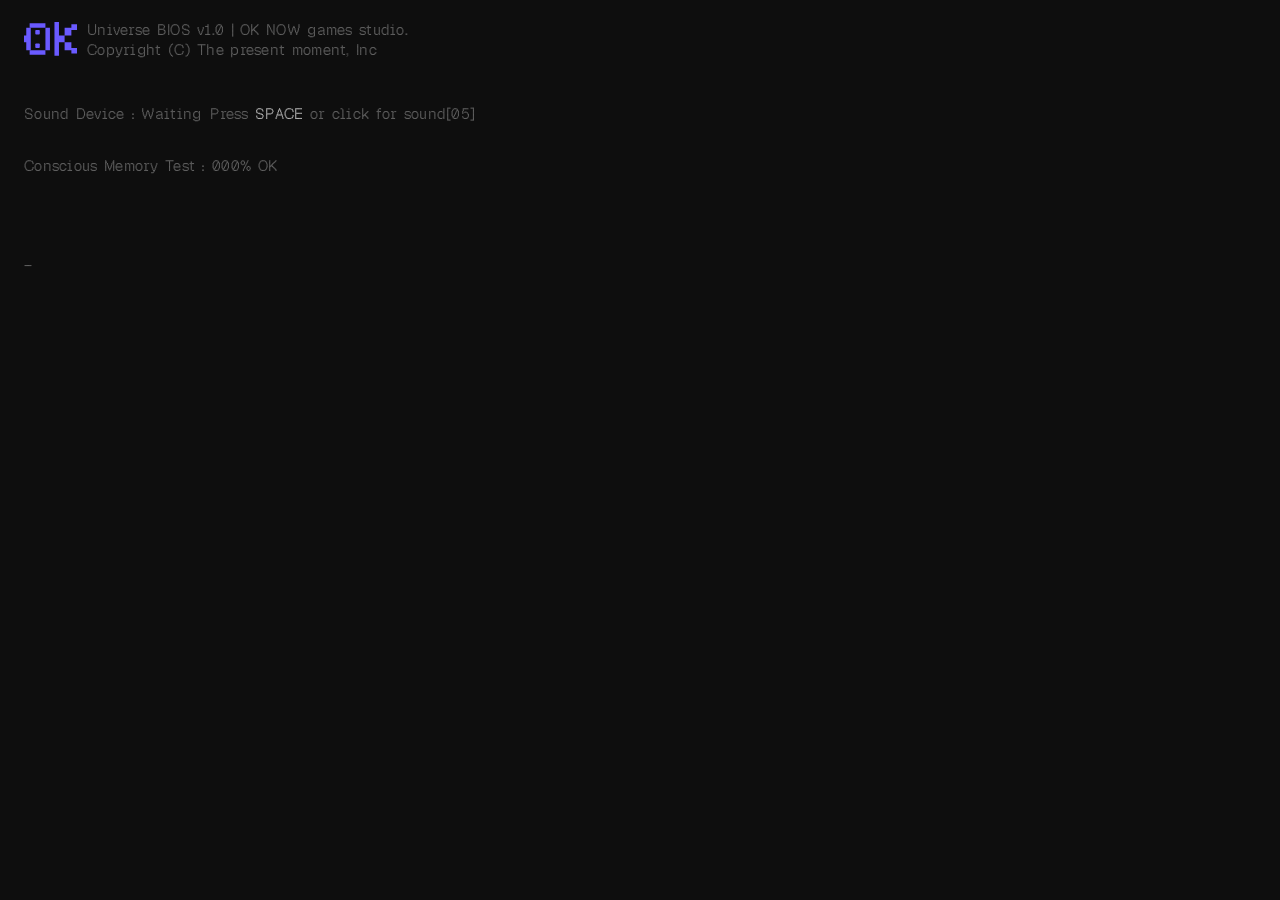
<file: index.html>
<!doctype html>
<!--
  Universe BIOS v1.0 | OK NOW games studio.
  Copyright (C) The present moment, Inc.

  Conscious Memory Test : 100% OK
  Detecting Time ........ NOW
  Mode .................. PLAY

  SOURCE DETECTED.
  You are here. It is now. Time to Play.
-->
<html lang="en">
<head>
  <meta charset="utf-8">
  <meta name="viewport" content="width=device-width, initial-scale=1, viewport-fit=cover">
  <meta name="theme-color" content="#0e0e0e">
  <title>OK NOW - Time to Play.</title>
  <meta name="description" content="OK NOW is an independent game studio. Time to Play.">
  <script>
    if (!window.matchMedia("(prefers-reduced-motion: reduce)").matches) {
      document.documentElement.classList.add("ok-now-motion", "ascii-text-pending");
      window.__okNowBootFallback = window.setTimeout(() => {
        document.documentElement.classList.remove("ok-now-motion");
      }, 9000);
      window.__asciiTextFallback = window.setTimeout(() => {
        document.documentElement.classList.remove("ascii-text-pending");
      }, 5000);
    }
  </script>
  <link rel="icon" href="assets/favicon.png" type="image/png">
  <link rel="apple-touch-icon" href="assets/favicon.png">
  <link rel="manifest" href="site.webmanifest">
  <link rel="preload" href="assets/fonts/typography-study/GeistPixel-Grid.woff2" as="font" type="font/woff2" crossorigin>
  <link rel="preload" href="assets/fonts/typography-study/Geist-Variable.woff2" as="font" type="font/woff2" crossorigin>
  <link rel="stylesheet" href="assets/css/ok-boy-world.css?v=8">
  <link rel="stylesheet" href="assets/css/site.css?v=24">
</head>
<body>
  <main class="holding ascii-holding" id="holding" tabindex="-1">
    <canvas class="ascii-source" id="ascii-source" aria-hidden="true"></canvas>
    <canvas class="ascii-grid" id="ascii-grid" aria-hidden="true"></canvas>
    <pre class="sr-only" id="ascii-output" aria-hidden="true"></pre>

    <header class="bios-status system-text" aria-label="OK NOW system status">
      <div class="bios-brand">
        <svg class="bios-icon" viewBox="0 0 282 180" aria-label="OK icon">
          <g fill="currentColor" transform="translate(0 180) rotate(-90)">
            <path d="M108,0v24h-36V0h36ZM174,30v84h-24V30h24ZM30,30v84H6V30h24Z"/>
            <path d="M150,12v24H30V12h120ZM150,114v24H30v-24h120Z"/>
            <rect x="114" y="60" width="24" height="24" rx="4.5"/>
            <rect x="42" y="60" width="24" height="24" rx="4.5"/>
            <path d="M180,162v24H0v-24h180ZM108,186v30h-36v-30h36ZM150,216v36h-42v-36h42ZM168,252v30h-30v-30h30ZM72,216v36H30v-36h42ZM42,252v30H12v-30h30Z"/>
          </g>
        </svg>
        <p class="bios-boot bios-identity">
          <span class="bios-line bios-line--1" data-ascii-reveal data-reveal-delay="0">Universe BIOS v1.0 | OK NOW games studio.</span>
          <span class="bios-line bios-line--2" data-ascii-reveal data-reveal-delay="360">Copyright (C) The present moment, Inc</span>
        </p>
      </div>
      <div class="bios-diagnostics">
        <div class="bios-sound bios-line bios-line--sound" id="bios-sound">
          <span id="bios-sound-status" aria-live="polite">Sound Device : Waiting</span>
          <button class="bios-sound__action" id="bios-sound-action" type="button">
            <span class="bios-sound__desktop">Press <strong>SPACE</strong> or click for sound</span>
            <span class="bios-sound__touch"><strong>TAP</strong> for sound</span>
            <span class="bios-sound__countdown" id="bios-sound-countdown" aria-hidden="true"> [05]</span>
          </button>
        </div>
        <p class="bios-boot bios-group bios-group--system">
          <span class="bios-line bios-line--3">
            Conscious Memory Test :
            <span id="bios-memory">000%</span> OK
          </span>
          <span class="bios-line bios-line--4" data-ascii-reveal data-reveal-delay="2200">Detecting Time ... NOW</span>
        </p>
        <div class="bios-camera bios-line" id="bios-camera">
          <span class="sr-only" id="bios-camera-status" aria-live="polite">Camera optional and processed locally</span>
          <button
            class="bios-camera__action"
            id="bios-camera-action"
            type="button"
            title="Camera frames are processed only in this browser and are not uploaded or saved."
            disabled
          >
            <span id="bios-camera-action-prefix"></span>
            <strong id="bios-camera-action-label">RECONNECT</strong>
            <span id="bios-camera-action-copy"> with the universe</span>
          </button>
        </div>
        <span class="bios-cursor" aria-hidden="true">_</span>
      </div>
    </header>

    <section class="holding__centre" aria-labelledby="holding-title">
      <div class="identity-stage" id="identity-stage">
        <div class="living-lockup" id="living-lockup" aria-label="OK NOW">
          <div class="boy-anchor">
            <div class="speech" id="speech" data-ok-boy-speech aria-live="polite"></div>

            <svg class="ok-boy ok-boy-eyes-closed" id="ok-boy" viewBox="0 0 360 520" aria-labelledby="boy-title boy-desc" data-ascii-sound-ignore>
              <title id="boy-title">Interactive OK BOY</title>
              <desc id="boy-desc">The pixel-built OK NOW mascot. Click him or drag him around the page.</desc>

              <g class="star-field" id="star-field" fill="currentColor" aria-hidden="true">
                <rect class="star star--1" x="218" y="19" width="5" height="5"/>
                <rect class="star star--2" x="152" y="23" width="6" height="6"/>
                <rect class="star star--3" x="114" y="52" width="7" height="7"/>
                <rect class="star star--4" x="247" y="53" width="7" height="7"/>
                <rect class="star star--5" x="180" y="63" width="8" height="8"/>
                <rect class="star star--6" x="83" y="90" width="9" height="9"/>
                <rect class="star star--7" x="269" y="94" width="9" height="9"/>
                <rect class="star star--8" x="132" y="103" width="11" height="11"/>
                <rect class="star star--9" x="216" y="110" width="11" height="11"/>
                <rect class="star star--10" x="177" y="128" width="13" height="13"/>
                <rect class="star star--11" x="105" y="144" width="14" height="14"/>
                <rect class="star star--12" x="243" y="149" width="14" height="14"/>
                <rect class="star star--13" x="145" y="165" width="16" height="16"/>
                <rect class="star star--14" x="205" y="170" width="16" height="16"/>
              </g>

              <g class="boy-rig" id="boy-rig" transform="translate(90 212)" fill="currentColor">
                <g class="presence-rig" id="presence-rig">
                  <g class="attention-rig" id="attention-rig">
                    <g class="head-rig" id="head-rig">
                      <g class="head-shell">
                        <path d="M108,0v24h-36V0h36ZM174,30v84h-24V30h24ZM30,30v84H6V30h24Z"/>
                        <path d="M150,12v24H30V12h120ZM150,114v24H30v-24h120Z"/>
                      </g>
                      <g class="eyes" id="eyes">
                        <g class="eye-tracker">
                          <rect class="eye eye--right" x="114" y="60" width="24" height="24" rx="4.5"/>
                        </g>
                        <g class="eye-tracker">
                          <rect class="eye eye--left" x="42" y="60" width="24" height="24" rx="4.5"/>
                        </g>
                      </g>
                    </g>
                  </g>
                </g>

                <g class="body-rig" id="body-rig">
                  <path class="torso" id="torso" d="M108,162v24H72v-24h36ZM108,186v30H72v-30h36Z"/>
                  <g class="arm arm--left" id="arm-left" aria-hidden="true">
                    <rect class="upper-arm" x="30" y="162" width="42" height="24"/>
                    <g class="forearm forearm--left" id="forearm-left">
                      <rect x="0" y="162" width="30" height="24"/>
                    </g>
                  </g>
                  <g class="arm arm--right" id="arm-right" aria-hidden="true">
                    <rect class="upper-arm" x="108" y="162" width="42" height="24"/>
                    <g class="forearm forearm--right" id="forearm-right">
                      <rect x="150" y="162" width="30" height="24"/>
                    </g>
                  </g>
                  <g class="leg leg--right" id="leg-right">
                    <rect class="leg-section leg-section--upper" id="leg-right-upper" x="108" y="216" width="42" height="36"/>
                    <rect class="leg-section leg-section--foot" id="leg-right-foot" x="138" y="252" width="30" height="30"/>
                  </g>
                  <g class="leg leg--left" id="leg-left">
                    <rect class="leg-section leg-section--upper" id="leg-left-upper" x="30" y="216" width="42" height="36"/>
                    <rect class="leg-section leg-section--foot" id="leg-left-foot" x="12" y="252" width="30" height="30"/>
                  </g>
                </g>
              </g>
            </svg>
          </div>

          <div class="now-axis" data-ok-boy-surface="now" aria-hidden="true">
            <img id="now-mark" src="assets/svg/now.svg" alt="">
          </div>
        </div>
      </div>
    </section>

    <footer class="holding__footer bios-prompt">
      <div class="bios-prompt__content">
        <h1 class="bios-contact" id="holding-title" data-ok-boy-surface="tagline">
          <span>Form a <a href="mailto:oknowco@gmail.com">CONNECTION</a>. OK Now, <span data-ascii-ready>Time to play.</span></span>
        </h1>
      </div>
    </footer>

    <div
      class="ok-boy-floor"
      id="ok-boy-floor"
      data-ok-boy-surface="page-floor"
      aria-hidden="true"
    ></div>

    <button
      class="sound-toggle"
      id="sound-toggle"
      type="button"
      aria-label="Turn sound on"
      aria-pressed="false"
      title="Turn sound on"
    >
      <svg viewBox="0 0 24 24" aria-hidden="true">
        <path d="M3 9h4l5-4v14l-5-4H3V9Z"/>
        <path class="sound-toggle__waves" d="M15 10h2v4h-2v-4Zm3-2h2v8h-2V8Z"/>
        <path class="sound-toggle__mute" d="M15 9h2v2h2V9h2v2h-2v2h2v2h-2v-2h-2v2h-2v-2h2v-2h-2V9Z"/>
      </svg>
    </button>
  </main>

  <section
    class="universe-error"
    id="universe-error"
    role="dialog"
    aria-modal="true"
    aria-labelledby="universe-error-title"
    aria-describedby="universe-error-message"
    aria-live="assertive"
    tabindex="-1"
    hidden
  >
    <div class="universe-error__panel">
      <h2 id="universe-error-title">OK NOW</h2>
      <div id="universe-error-message">
        <p>A conscious exception has occurred. You are not in the moment, return to the now.</p>
        <p>* No progress has been lost.</p>
      </div>
      <p class="universe-error__prompt">Press to continue</p>
    </div>
  </section>

    <script type="module" src="assets/js/site.js?v=83"></script>
</body>
</html>
</file>
<file: assets/css/ok-boy-world.css>
@font-face{font-family:"Redaction 20";src:url(../fonts/Redaction_20-Regular.woff2) format("woff2");font-display:swap;font-weight:400}@font-face{font-family:Geist Pixel;src:url(../fonts/typography-study/GeistPixel-Grid.woff2) format("woff2");font-display:swap;font-weight:400}@font-face{font-family:Geist;src:url(../fonts/typography-study/Geist-Variable.woff2) format("woff2");font-display:swap;font-style:normal;font-weight:100 900}:root{--night:#0e0e0e;--white:#fff;--grey:#868686;--yellow:#fcfc56;--bios-blue:#6a5aff;color-scheme:dark}*{box-sizing:border-box}html{height:100%;background:var(--night)}body{min-height:100%;margin:0;overflow:hidden;background:var(--night);color:var(--white);font-family:Geist,Arial,sans-serif}button,a{color:inherit}.crt-clip{position:absolute;pointer-events:none}.holding{position:relative;isolation:isolate;min-height:100svh;display:grid;grid-template-rows:auto minmax(0,1fr) auto;padding:max(20px,env(safe-area-inset-top)) max(24px,env(safe-area-inset-right)) max(24px,env(safe-area-inset-bottom)) max(24px,env(safe-area-inset-left))}.holding__backdrop{position:absolute;z-index:-1;inset:100px;overflow:hidden;background:#090909;clip-path:url(#crt-screen-clip)}.holding__backdrop:before{position:absolute;z-index:2;inset:0;box-shadow:inset 0 0 0 1px #ffffff14,inset 0 0 52px #000000c2;content:"";pointer-events:none}.holding__backdrop:after{position:absolute;z-index:3;inset:0;background:radial-gradient(circle at 50% 45%,#0e0e0ec2 0 16%,#0e0e0e57 38%,#0e0e0e14 68%),linear-gradient(to bottom,#0e0e0e1f,#0e0e0e61);content:""}.holding__image{position:absolute;z-index:1;inset:0;opacity:0;background-position:center;background-repeat:no-repeat;background-size:cover;filter:grayscale(1) contrast(1.35) brightness(.52);animation:holding-image-cycle 2.5s ease-in-out infinite;will-change:opacity}.holding__image--clouds{background-image:url(../images/world/clouds.png)}.holding__image--lan{background-image:url(../images/world/lan.png);animation-delay:.5s}.holding__image--port{background-image:url(../images/world/port.png);animation-delay:1s}.holding__image--watt{background-image:url(../images/world/watt.png);animation-delay:1.5s}.holding__image--woods{background-image:url(../images/world/woods.png);animation-delay:2s}@keyframes holding-image-cycle{0%{opacity:0}6%,20%{opacity:.5}26%,to{opacity:0}}.system-text{font-family:Geist Pixel,ui-monospace,monospace;font-size:16px;line-height:1.35;letter-spacing:.02em}.holding__status{position:relative;z-index:40;display:flex;justify-content:space-between;color:var(--grey)}.holding__centre{min-height:0;display:grid;place-items:center;padding:18px 0}.living-lockup{display:flex;flex-direction:column;align-items:center;transform:translateY(2vh)}.boy-anchor{position:relative;width:clamp(132px,14vw,172px);height:clamp(190px,20vw,248px)}.now-axis{position:relative;width:72px;height:clamp(188px,22vw,246px);margin-top:8px}.now-axis img{position:absolute;top:50%;left:50%;width:clamp(188px,22vw,246px);height:auto;display:block;transform:translate(-50%,-50%) rotate(90deg);filter:brightness(0) invert(1)}.holding__footer{position:relative;z-index:5;text-align:center}.holding__footer h1{margin:0 0 12px;font-family:"Redaction 20",Georgia,serif;font-size:clamp(52px,5.625vw,72px);font-weight:400;line-height:.9;letter-spacing:-.035em}.holding__footer p{max-width:54ch;margin:0;color:var(--grey);font-size:18px;line-height:1.45}.speech{position:absolute;z-index:6;top:0;left:0;max-width:220px;padding:11px 14px;background:var(--yellow);color:var(--night);font-family:Geist Pixel,ui-monospace,monospace;font-size:16px;line-height:1.25;pointer-events:none;will-change:transform}.speech:empty{display:none}.speech:after{position:absolute;bottom:-20px;left:20px;width:24px;height:20px;background:var(--yellow);clip-path:polygon(0 0,100% 0,100% 4px,20px 4px,20px 8px,16px 8px,16px 12px,12px 12px,12px 16px,8px 16px,8px 20px,4px 20px,4px 4px,0 4px);content:""}.speech[data-side=left]:after{right:20px;left:auto;transform:scaleX(-1)}.speech.is-offstage{visibility:hidden}.ok-boy-world{position:absolute;z-index:30;top:0;left:0;overflow:visible;pointer-events:none}.ok-boy-world .speech{position:absolute;z-index:2}.ok-boy{--ok-boy-size:clamp(132px,14vw,172px);width:var(--ok-boy-size);height:auto;min-width:48px;display:block;color:var(--white);overflow:visible}.ok-boy--world{position:absolute;z-index:1;top:0;left:0;max-width:none;pointer-events:none}.ok-boy--interactive{cursor:url(../cursors/win95-hand.cur),pointer;outline:none}.ok-boy--draggable{cursor:url(../cursors/win95-hand.cur),grab;touch-action:none;-webkit-user-select:none;user-select:none}.ok-boy--dragging{cursor:url(../cursors/win95-move.cur),grabbing;will-change:transform}.ok-boy--dragging .boy-rig{will-change:transform}html.ok-boy-is-hovering,html.ok-boy-is-hovering *{cursor:url(../cursors/win95-hand.cur),pointer!important}html.ok-boy-is-grabbing,html.ok-boy-is-grabbing *{cursor:url(../cursors/win95-move.cur),grabbing!important;-webkit-user-select:none!important;user-select:none!important}.ok-boy--interactive:focus-visible{outline:2px solid var(--yellow);outline-offset:6px}.boy-rig,.presence-rig,.attention-rig,.expression-head-rig,.head-rig,.expression-body-rig,.body-rig,.torso,.arm,.forearm,.leg,.leg-section,.eyes,.eye-tracker,.expression-eye-rig,.eye,.star{transform-box:fill-box}.boy-rig{transform-origin:center bottom}.presence-rig{transform-origin:center center}.attention-rig,.expression-head-rig,.head-rig{transform-origin:center 80%}.expression-body-rig,.body-rig{transform-origin:center top}.torso{transform-origin:center bottom}.arm--left{transform-origin:right center}.arm--right{transform-origin:left center}.forearm--left{transform-origin:right center}.forearm--right{transform-origin:left center}.leg{transform-origin:center top}.leg-section,.eye-tracker,.expression-eye-rig,.eye{transform-origin:center}.eye.is-blinking{animation:ok-boy-blink .3s steps(1,end)}.eye.is-blinking-double{animation:ok-boy-blink-double .56s steps(1,end)}.eye.is-blinking-long{animation:ok-boy-blink-long .52s steps(1,end)}.star-field{opacity:0}@keyframes ok-boy-blink{0%,32%,68%,to{transform:scaleY(1)}33%,67%{transform:scaleY(.08)}}@keyframes ok-boy-blink-double{0%,18%,36%,54%,to{transform:scaleY(1)}19%,35%,55%,70%{transform:scaleY(.08)}}@keyframes ok-boy-blink-long{0%,20%,80%,to{transform:scaleY(1)}21%,79%{transform:scaleY(.08)}}@media(max-width:640px){.holding{padding:18px 16px 20px}.holding__backdrop{inset:72px 24px 96px}.holding__status span:last-child{display:none}.holding__centre{padding:12px 0}.living-lockup{transform:none}.boy-anchor{width:126px;height:182px}.now-axis{width:62px;height:176px;margin-top:8px}.now-axis img{width:176px}.holding__footer h1{font-size:52px}.holding__footer p{max-width:34ch;font-size:16px}.speech{max-width:190px;font-size:16px}}@media(max-height:680px)and (min-width:641px){.boy-anchor{width:118px;height:170px}.now-axis{height:160px;margin-top:8px}.now-axis img{width:160px}.holding__footer h1{font-size:52px}}@media(prefers-reduced-motion:reduce){.ok-boy{scroll-behavior:auto}.holding__image{animation:none}.holding__image--clouds{opacity:.5}}
</file>
<file: assets/css/site.css>
:root{--identity-boy-size:clamp(126px,14vw,172px);--identity-boy-height:calc(var(--identity-boy-size) * 1.444);--identity-now-length:clamp(176px,22vw,246px);--identity-gap:8px;--identity-height:calc(var(--identity-boy-height) + var(--identity-now-length) + var(--identity-gap));--ascii-font-size:10px;--ascii-line-height:11px}html,body{width:100%;min-height:100%;background:var(--night)}html.ok-now-motion,html.ok-now-motion *{cursor:url(../cursors/win95-wait.cur),wait!important}.ascii-holding{--bios-font-size:clamp(13px,1.15vw,16px);grid-template-rows:minmax(0,1fr) auto;overflow:hidden;background:var(--night)}.ascii-holding:focus{outline:none}.bios-status{position:absolute;z-index:4;top:max(20px,env(safe-area-inset-top));right:max(24px,env(safe-area-inset-right));left:max(24px,env(safe-area-inset-left));color:var(--grey);font-size:var(--bios-font-size);line-height:1.35;letter-spacing:.02em}.bios-status p{margin:0}.bios-boot{display:grid;justify-items:start}.bios-brand{display:flex;align-items:flex-start;gap:10px}.bios-icon{width:auto;height:calc(var(--bios-font-size) * 2.3);margin-top:2px;flex:0 0 auto;color:#6a5aff;opacity:0;animation:bios-icon-on .18s steps(2,end) forwards}.bios-line{display:block;clip-path:inset(0 100% 0 0);white-space:nowrap;animation:bios-line-in .38s steps(26,end) forwards}.bios-line--2{animation-delay:.36s}.bios-line--3{animation-delay:.9s}.bios-line--4{animation-delay:2.2s}.bios-line--sound{animation-delay:.9s}html.ascii-text-pending .bios-line[data-ascii-reveal]{visibility:hidden}html.ascii-text-active .bios-line[data-ascii-reveal]{clip-path:none;animation:none}.bios-diagnostics{display:grid;justify-items:start;margin-top:calc(var(--bios-font-size) * 2.2)}.bios-status .bios-group{margin:0;row-gap:0}.bios-status .bios-group+.bios-group{margin-top:calc(var(--bios-font-size) * 2.2)}.bios-sound{min-height:44px;display:flex;align-items:center;gap:.6em;margin:0;white-space:nowrap}.bios-sound+.bios-group{margin-top:calc(var(--bios-font-size) * 1.35)}.bios-sound__action{min-height:44px;display:flex;align-items:center;margin:0;padding:0;border:0;background:transparent;color:var(--grey);font:inherit;letter-spacing:inherit;text-align:left;cursor:url(../cursors/win95-hand.cur),pointer}.bios-sound__action strong{color:var(--white);font-weight:400}.bios-sound__action:focus-visible{outline:1px solid var(--white);outline-offset:3px}.bios-sound__touch{display:none}.bios-sound__countdown{color:var(--grey)}.bios-sound.is-connected .bios-sound__action{display:none}.bios-camera{min-height:54px;display:grid;align-content:center;justify-items:start;gap:0;white-space:normal;clip-path:none;opacity:0;visibility:hidden;pointer-events:none;animation:none;transition:opacity .18s ease-out}.ascii-holding.is-composer-ready .bios-camera{opacity:1;visibility:visible;pointer-events:auto}.bios-camera__action{min-height:44px;margin:0;padding:0;border:0;background:transparent;color:var(--grey);font:inherit;letter-spacing:inherit;text-align:left;cursor:url(../cursors/win95-hand.cur),pointer}.bios-camera__action strong{color:var(--white);font-weight:400}.bios-camera__action:disabled{opacity:.42;cursor:default}.bios-camera__action:focus-visible{outline:1px solid var(--white);outline-offset:3px}.bios-cursor{display:block;opacity:0;animation:bios-cursor-arrive 1ms steps(1,end) 3.28s forwards,bios-cursor-blink .8s steps(1,end) 3.28s infinite}@keyframes bios-icon-on{0%{opacity:0}35%{opacity:1}70%{opacity:.35}to{opacity:1}}@keyframes bios-line-in{to{clip-path:inset(0 0 0 0)}}@keyframes bios-cursor-arrive{to{opacity:1}}@keyframes bios-cursor-blink{0%,49%{opacity:1}50%,to{opacity:0}}.ascii-holding .holding__centre{position:relative;min-height:0;padding:10px 0}.identity-stage{position:relative;z-index:4;width:var(--identity-boy-size);height:var(--identity-height);isolation:isolate}.identity-stage .living-lockup{position:absolute;z-index:2;inset:0;width:100%;height:100%;display:flex;flex-direction:column;align-items:center;opacity:1;transform:none;transition:none}.identity-stage .boy-anchor{flex:0 0 var(--identity-boy-height);width:var(--identity-boy-size);height:var(--identity-boy-height)}.identity-stage .ok-boy{--ok-boy-size:var(--identity-boy-size);width:var(--identity-boy-size)}.identity-stage .now-axis{flex:0 0 var(--identity-now-length);width:calc(var(--identity-now-length) * .321);height:var(--identity-now-length);margin-top:var(--identity-gap)}.identity-stage .now-axis img{width:var(--identity-now-length)}.ascii-source,.ascii-grid{position:absolute;inset:0;width:100%;height:100%;margin:0;overflow:hidden;pointer-events:none;user-select:none}.holding.is-resolved{touch-action:none}.ascii-source{z-index:-1;visibility:hidden}.ascii-grid{z-index:3;transition:none}.sr-only{position:absolute;width:1px;height:1px;padding:0;margin:-1px;overflow:hidden;clip:rect(0,0,0,0);white-space:nowrap;border:0}html.ok-now-motion .ascii-holding:not(.is-resolved):not(.is-resolving) .living-lockup,.ascii-holding.is-booting:not(.is-resolving) .living-lockup{opacity:0;pointer-events:none}.ascii-holding.is-resolving .living-lockup,.ascii-holding.is-resolved .living-lockup,.ascii-holding.is-resolved .ascii-grid{opacity:1}.ascii-holding.is-resolving .living-lockup{animation:identity-created .48s cubic-bezier(.23,1,.32,1) both;will-change:opacity,filter}.ascii-holding.is-resolving .ascii-grid{animation:ascii-consumed .48s linear both;will-change:opacity}.ok-boy.ok-boy-eyes-closed .eye{scale:1 .08;transform-origin:center}@keyframes identity-created{0%{opacity:0;filter:drop-shadow(0 0 0 rgba(255,255,255,0))}48%{opacity:1;filter:drop-shadow(0 0 7px rgba(255,255,255,.48))}to{opacity:1;filter:drop-shadow(0 0 0 rgba(255,255,255,0))}}@keyframes ascii-consumed{0%,18%{opacity:1}72%,to{opacity:0}}.ascii-holding .bios-prompt{z-index:4;min-height:clamp(34px,3.8vw,49px);display:flex;align-items:flex-end;padding-right:56px;text-align:left}.ascii-holding .bios-prompt__content{display:grid;justify-items:start;gap:.15em;opacity:0;transition:opacity .42s cubic-bezier(.16,1,.3,1)}.ascii-holding .bios-prompt h1{display:flex;align-items:start;width:max-content;max-width:100%;margin:0;color:var(--grey);font-family:Geist Pixel,ui-monospace,monospace;font-size:min(var(--bios-font-size),2.9vw);font-weight:400;line-height:1.35;letter-spacing:.02em;white-space:nowrap}.ascii-holding .bios-contact{margin:0;color:var(--grey);font-family:Geist Pixel,ui-monospace,monospace;font-size:var(--bios-font-size);font-weight:400;line-height:1.35;letter-spacing:.02em}.ascii-holding .bios-contact a{color:var(--white);text-decoration:none}.ascii-holding .bios-contact a:hover,.ascii-holding .bios-contact a:focus-visible{text-decoration:underline;text-underline-offset:.18em}.ascii-holding .ok-boy-floor{position:absolute;z-index:3;right:0;bottom:max(20px,env(safe-area-inset-bottom));left:0;height:1px;opacity:0;pointer-events:none}.sound-toggle{position:fixed;z-index:6;right:max(12px,env(safe-area-inset-right));bottom:max(12px,env(safe-area-inset-bottom));width:48px;height:48px;display:grid;place-items:center;padding:0;border:0;background:var(--night);color:var(--grey);opacity:0;pointer-events:none;cursor:url(../cursors/win95-hand.cur),pointer;transition:color .12s linear,opacity .18s ease-out}.ascii-holding.is-resolved .sound-toggle{opacity:1;pointer-events:auto}.sound-toggle:hover,.sound-toggle[aria-pressed=true]{color:var(--white)}.sound-toggle:focus-visible{outline:2px solid var(--yellow);outline-offset:2px}.sound-toggle:disabled{color:var(--grey);cursor:wait}.sound-toggle svg{width:24px;height:24px;fill:currentColor;shape-rendering:crispEdges}.sound-toggle__waves{display:none}.sound-toggle[aria-pressed=true] .sound-toggle__waves{display:block}.sound-toggle[aria-pressed=true] .sound-toggle__mute{display:none}html.is-universe-error .sound-toggle{visibility:hidden}.ascii-holding.is-closing-ready .bios-prompt__content{opacity:1}.ascii-holding.is-system-ready .bios-cursor{opacity:0;animation:none}.ascii-holding .speech{transition:opacity .16s ease-out}.universe-error{position:fixed;z-index:1000;inset:0;min-height:100svh;display:grid;place-items:center;padding:max(24px,env(safe-area-inset-top)) max(24px,env(safe-area-inset-right)) max(24px,env(safe-area-inset-bottom)) max(24px,env(safe-area-inset-left));overflow:auto;background:var(--bios-blue);color:var(--white);font-family:Geist Pixel,ui-monospace,monospace;font-size:var(--bios-font-size);font-weight:400;line-height:1.35;letter-spacing:.02em;cursor:default}.universe-error[hidden]{display:none}.universe-error__panel{width:min(680px,100%)}.universe-error h2{width:max-content;margin:0 auto 1.35em;padding:0 .35em;background:var(--white);color:var(--bios-blue);font:inherit}.universe-error p{margin:0}.universe-error p+p{margin-top:1.35em}.universe-error .universe-error__prompt{margin-top:2.7em;text-align:center;cursor:url(../cursors/win95-hand.cur),pointer}html.is-universe-error,html.is-universe-error body{background:var(--bios-blue)}html.is-universe-error .ok-boy-world{visibility:hidden}@media(max-width:640px){:root{--identity-boy-size:126px;--identity-now-length:176px;--ascii-font-size:8px;--ascii-line-height:9px}.ascii-holding{--bios-font-size:12px;padding:18px 16px 22px}.ascii-holding .holding__centre{padding:6px 0}.bios-status{top:max(18px,env(safe-area-inset-top));right:max(16px,env(safe-area-inset-right));left:max(16px,env(safe-area-inset-left))}.ascii-holding .bios-prompt{min-height:38px}.universe-error{place-items:start center;padding-top:max(18vh,env(safe-area-inset-top))}}@media(hover:none),(pointer:coarse){.bios-sound__desktop{display:none}.bios-sound__touch{display:inline}}@media(max-height:680px)and (min-width:641px){:root{--identity-boy-size:118px;--identity-now-length:160px}}@media(prefers-reduced-motion:reduce){.ascii-source,.ascii-grid,.identity-stage .living-lockup,.ascii-holding .bios-prompt__content{transition:none}.bios-line,.bios-cursor,.bios-icon{clip-path:none}.bios-cursor,.bios-icon{opacity:1}}
</file>
